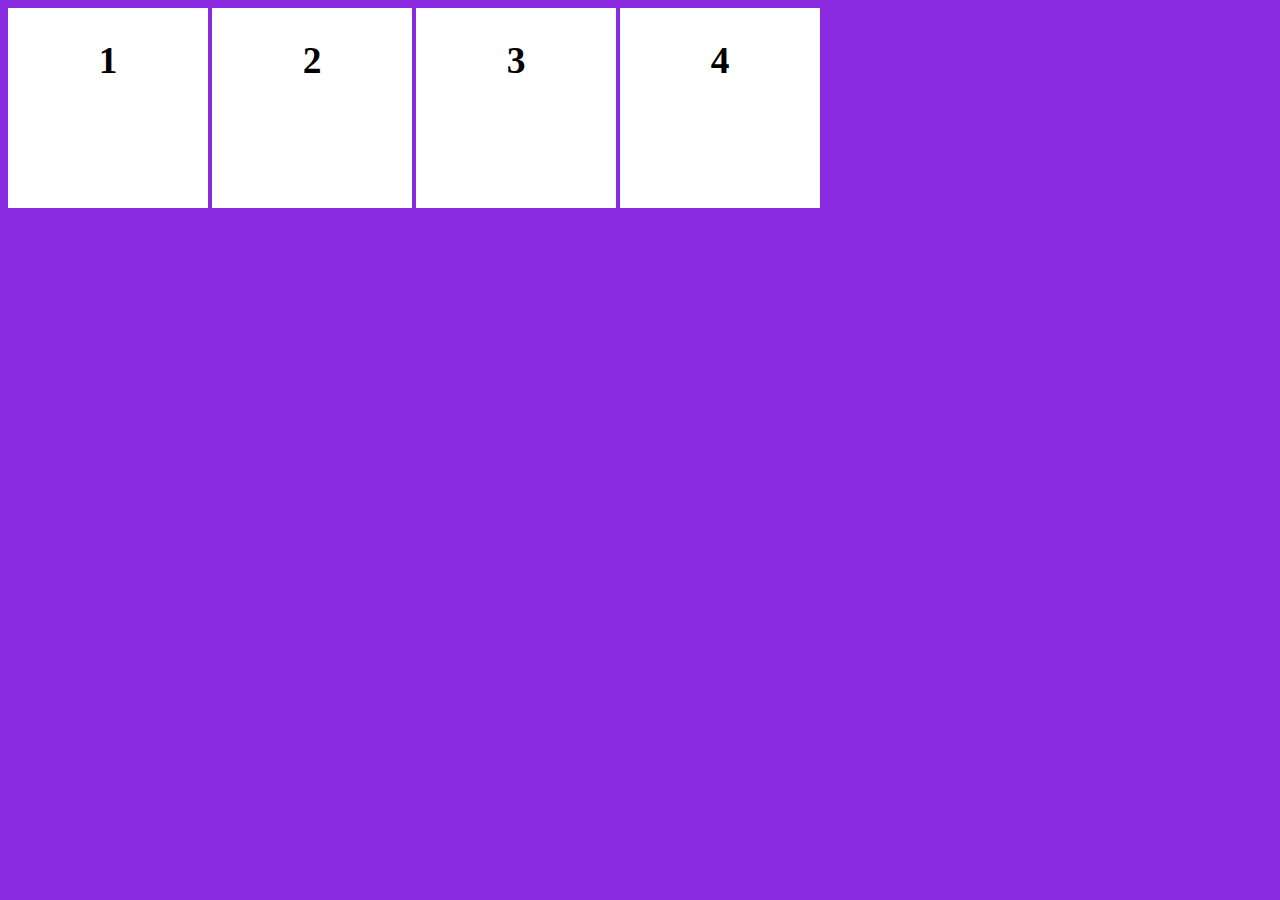
<file: index.html>
<!DOCTYPE html>
<html lang="en">

<head>
    <meta charset="UTF-8">
    <meta name="viewport" content="width=device-width, initial-scale=1.0">
    <title>Document</title>
    <style>
        body {
            background-color: blueviolet;
        }

        .felx-box {
            width: 200px;
            height: 200px;
            font-size: 25px;
            text-align: center;
            background-color: #ffffff;
            display: inline-block;

        }
    </style>
</head>

<body>

    <div class="felx-box">
        <h2>1</h2>
    </div>
    <div class="felx-box">
        <h2>2</h2>
    </div>
    <div class="felx-box">
        <h2>3</h2>
    </div>
    <div class="felx-box">
        <h2>4</h2>
    </div>


</body>

</html>
</file>
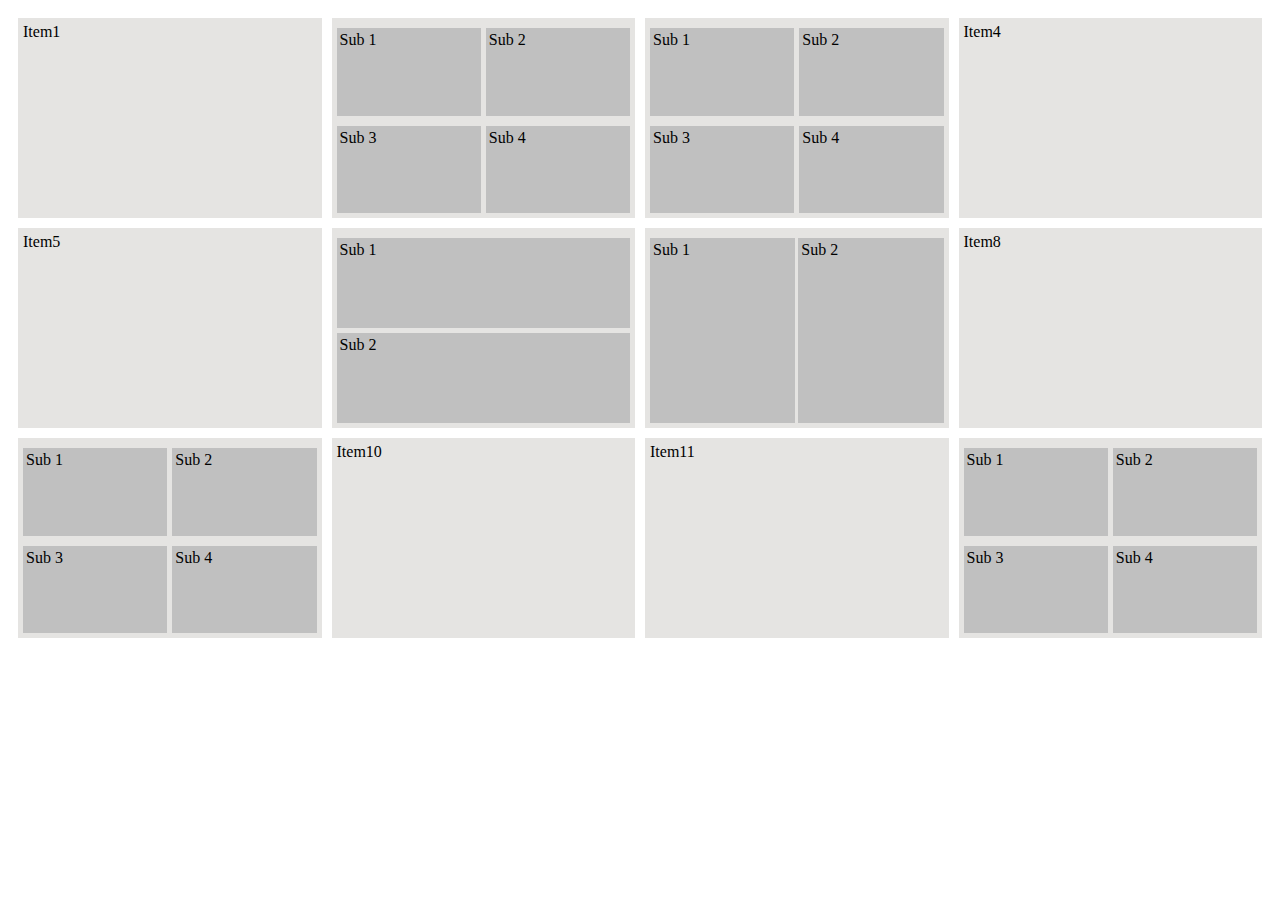
<file: 5-11.html>
<!DOCTYPE html>
<html lang="en">

<head>
    <meta charset="UTF-8">
    <meta name="viewport" content="width=device-width, initial-scale=1.0">
    <title>Flex & Grid</title>
    <style>
        .container {
            display: grid;
            grid-template-columns: repeat(4, 1fr);
            grid-template-rows: repeat(3, 200px);
            gap: 10px;
            padding: 10px;
        }

        .item {
            background-color: #E5E4E2;
            padding: 5px;
        }

        .item-sub {
            display: grid;
            grid-template-columns: repeat(2, 1fr);
            grid-template-rows: repeat(2, 1fr);
            gap: 5px;
        }

        .sub {
            background-color: #C0C0C0;
            padding: 3px;
            margin-top: 5px;
        }

        .item-horizontal {
            display: grid;
            grid-template-rows: repeat(2, 1fr);
            padding: 5px;
        }

        .item-vertical {
            display: grid;
            grid-template-columns: repeat(2, 1fr);
            padding: 5px;
            gap: 3px;
        }
    </style>
</head>

<body>
    <div class="container">
        <div class="item">Item1</div>
        <div class=" item item-sub">
            <div class="sub">Sub 1</div>
            <div class="sub">Sub 2</div>
            <div class="sub">Sub 3</div>
            <div class="sub">Sub 4</div>
        </div>

        <div class="item item-sub">
            <div class="sub">Sub 1</div>
            <div class="sub">Sub 2</div>
            <div class="sub">Sub 3</div>
            <div class="sub">Sub 4</div>
        </div>

        <div class="item">Item4</div>
        <div class="item">Item5</div>
        <div class="item item-horizontal">
            <div class="sub">Sub 1</div>
            <div class="sub">Sub 2</div>
        </div>

        <div class=" item item-vertical">
            <div class="sub">Sub 1</div>
            <div class="sub">Sub 2</div>
        </div>

        <civ class="item">Item8</civ>
        <div class="item item-sub">
            <div class="sub">Sub 1</div>
            <div class="sub">Sub 2</div>
            <div class="sub">Sub 3</div>
            <div class="sub">Sub 4</div>
        </div>

        <div class="item">Item10</div>
        <div class="item">Item11</div>

        <div class="item item-sub">
            <div class="sub">Sub 1</div>
            <div class="sub">Sub 2</div>
            <div class="sub">Sub 3</div>
            <div class="sub">Sub 4</div>
        </div>
    </div>
</body>

</html>
</file>
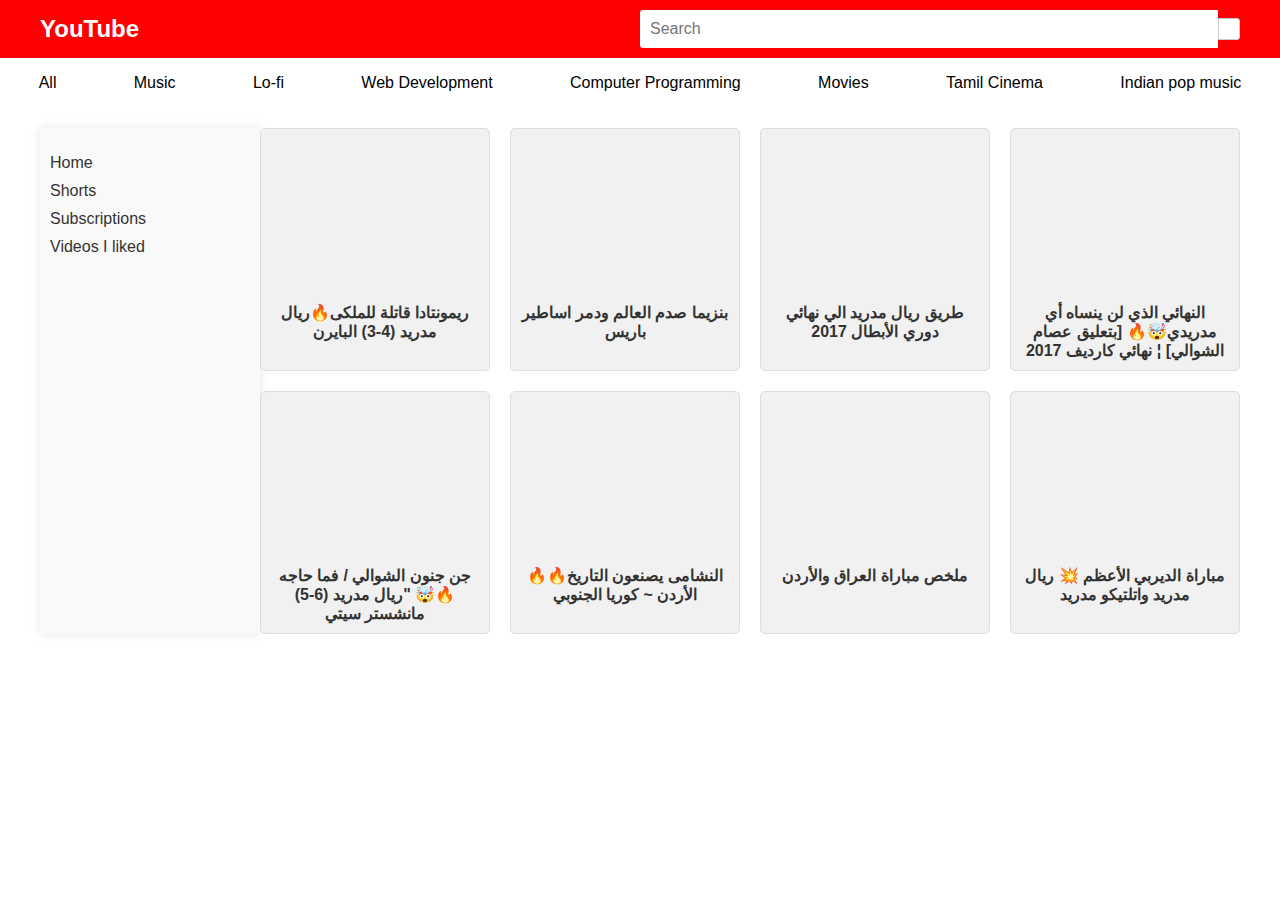
<file: 5-12.html>
<!DOCTYPE html>
<html lang="en">

<head>
    <meta charset="UTF-8">
    <meta name="viewport" content="width=device-width, initial-scale=1.0">
    <title>Simple YouTube Page</title>
    <link rel="stylesheet" href="5-12.css">
</head>

<body>
    <header class="header">
        <div class="header-content">
            <div class="logo">YouTube</div>
            <div class="search-container">
                <input type="text" class="search-input" placeholder="Search">
                <button class="search-button">
                </button>
            </div>
        </div>
    </header>
    <div class="header-content-2">
        <p>All</p>
        <p>Music</p>
        <p>Lo-fi</p>
        <p>Web Development</p>
        <p>Computer Programming</p>
        <p>Movies</p>
        <p>Tamil Cinema</p>
        <p>Indian pop music</p>
    </div>

    <main class="main-content">

        <aside class="sidebar">
            <ul>
                <li><a href="#">Home</a></li>
                <li><a href="#">Shorts</a></li>
                <li><a href="#">Subscriptions</a></li>
                <li><a href="#">Videos I liked</a></li>

            </ul>
        </aside>


        <div class="video-gallery">
            <div class="video-item">
                <iframe src="https://www.youtube.com/embed/IwjSH2yxZzU" frameborder="0"
                    allow="accelerometer; autoplay; clipboard-write; encrypted-media; gyroscope; picture-in-picture"
                    allowfullscreen></iframe>
                <h3 class="video-title">
                    ريمونتادا قاتلة للملكى🔥ريال مدريد (4-3) البايرن</h3>
            </div>
            <div class="video-item">
                <iframe src="https://www.youtube.com/embed/nukqhR3UDXA" frameborder="0"
                    allow="accelerometer; autoplay; clipboard-write; encrypted-media; gyroscope; picture-in-picture"
                    allowfullscreen></iframe>
                <h3 class="video-title">بنزيما صدم العالم ودمر اساطير باريس </h3>
            </div>
            <div class="video-item">
                <iframe src="https://www.youtube.com/embed/g4K-czGApgM" frameborder="0"
                    allow="accelerometer; autoplay; clipboard-write; encrypted-media; gyroscope; picture-in-picture"
                    allowfullscreen></iframe>
                <h3 class="video-title">طريق ريال مدريد الي نهائي دوري الأبطال 2017 </h3>
            </div>
            <div class="video-item">
                <iframe src="https://www.youtube.com/embed/8euCNoo-bxU" frameborder="0"
                    allow="accelerometer; autoplay; clipboard-write; encrypted-media; gyroscope; picture-in-picture"
                    allowfullscreen></iframe>
                <h3 class="video-title">
                    النهائي الذي لن ينساه أي مدريدي🤯🔥 [بتعليق عصام الشوالي] ¦ نهائي كارديف 2017</h3>
            </div>
            <div class="video-item">
                <iframe src="https://www.youtube.com/embed/lReL5FRFaIc" frameborder="0"
                    allow="accelerometer; autoplay; clipboard-write; encrypted-media; gyroscope; picture-in-picture"
                    allowfullscreen></iframe>
                <h3 class="video-title">جن جنون الشوالي / فما حاجه🔥🤯 "ريال مدريد (6-5) مانشستر سيتي</h3>
            </div>
            <div class="video-item">
                <iframe src="https://www.youtube.com/embed/OcQNMpL-KSY" frameborder="0"
                    allow="accelerometer; autoplay; clipboard-write; encrypted-media; gyroscope; picture-in-picture"
                    allowfullscreen></iframe>
                <h3 class="video-title">النشامى يصنعون التاريخ🔥🔥الأردن ~ كوريا الجنوبي</h3>
            </div>
            <div class="video-item">
                <iframe src="https://www.youtube.com/embed/xBgH4U0q7D0" frameborder="0"
                    allow="accelerometer; autoplay; clipboard-write; encrypted-media; gyroscope; picture-in-picture"
                    allowfullscreen></iframe>
                <h3 class="video-title">ملخص مباراة العراق والأردن </h3>
            </div>
            <div class="video-item">
                <iframe src="https://www.youtube.com/embed/pjF81xeRHvw" frameborder="0"
                    allow="accelerometer; autoplay; clipboard-write; encrypted-media; gyroscope; picture-in-picture"
                    allowfullscreen></iframe>
                <h3 class="video-title">مباراة الديربي الأعظم 💥 ريال مدريد واتلتيكو مدريد</h3>
            </div>

        </div>
    </main>
    <footer>

    </footer>
</body>

</html>
</file>
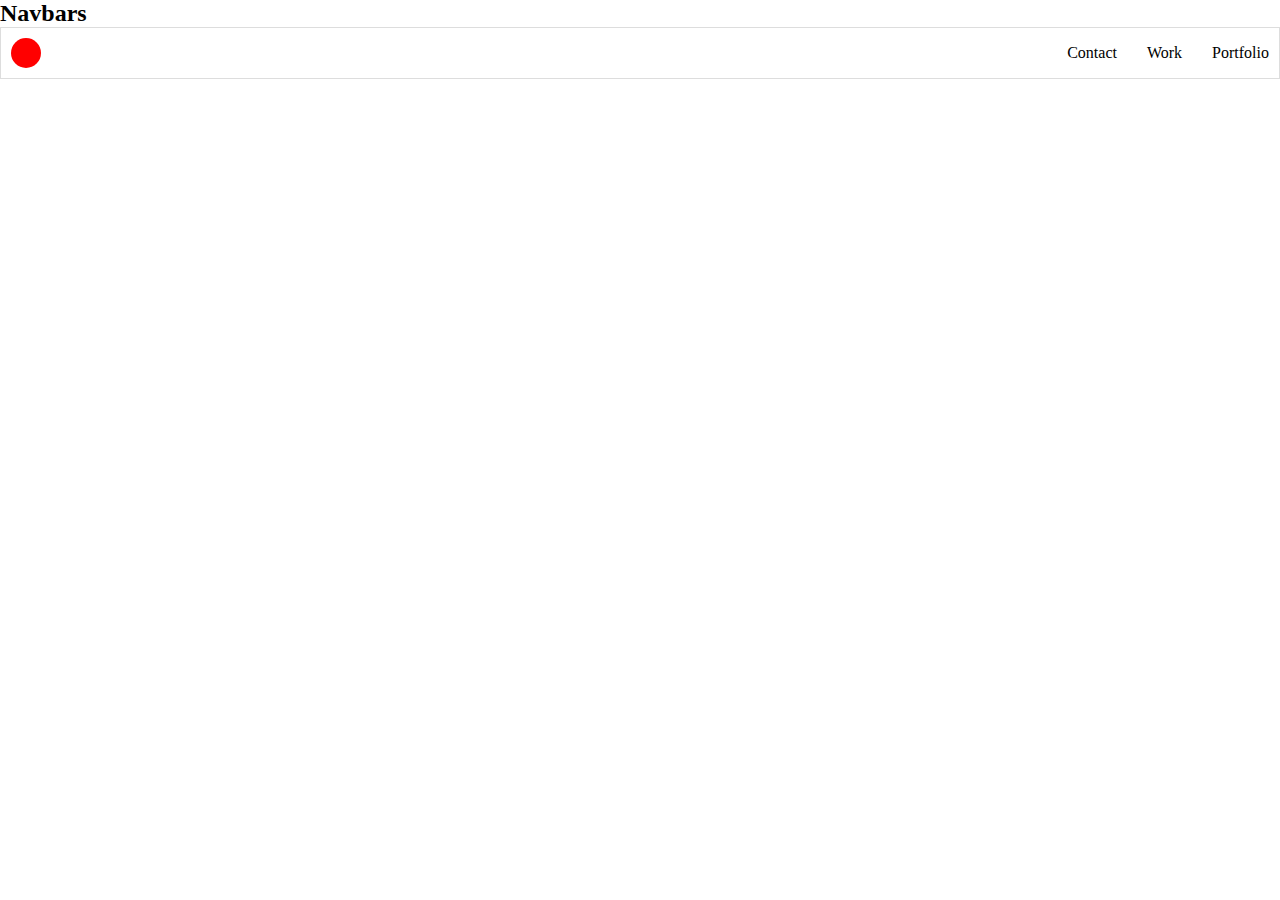
<file: 5-2.html>
<!DOCTYPE html>
<html lang="en">

<head>
    <meta charset="UTF-8">
    <meta name="viewport" content="width=device-width, initial-scale=1.0">
    <title>Document</title>
    <style>
        * {
            margin: 0;
            padding: 0;
        }


        .nav {
            display: flex;
            justify-content: space-between;
            align-items: center;
            padding: 10px;
            border: 1px solid #ddd;
            background-color: #fff;
        }

        .red {
            width: 30px;
            height: 30px;
            background-color: red;
            border-radius: 50%;
        }

        .nav-link {
            list-style: none;
            display: flex;
            gap: 30px;
        }

        .nav-link li {
            display: inline-block;
        }
    </style>
</head>

<body>
    <h2>Navbars</h2>
    <nav class="nav">
        <div class="red"></div>
        <ul class="nav-link">
            <li>Contact</li>
            <li>Work</li>
            <li>Portfolio</li>
        </ul>
    </nav>
</body>

</html>
</file>
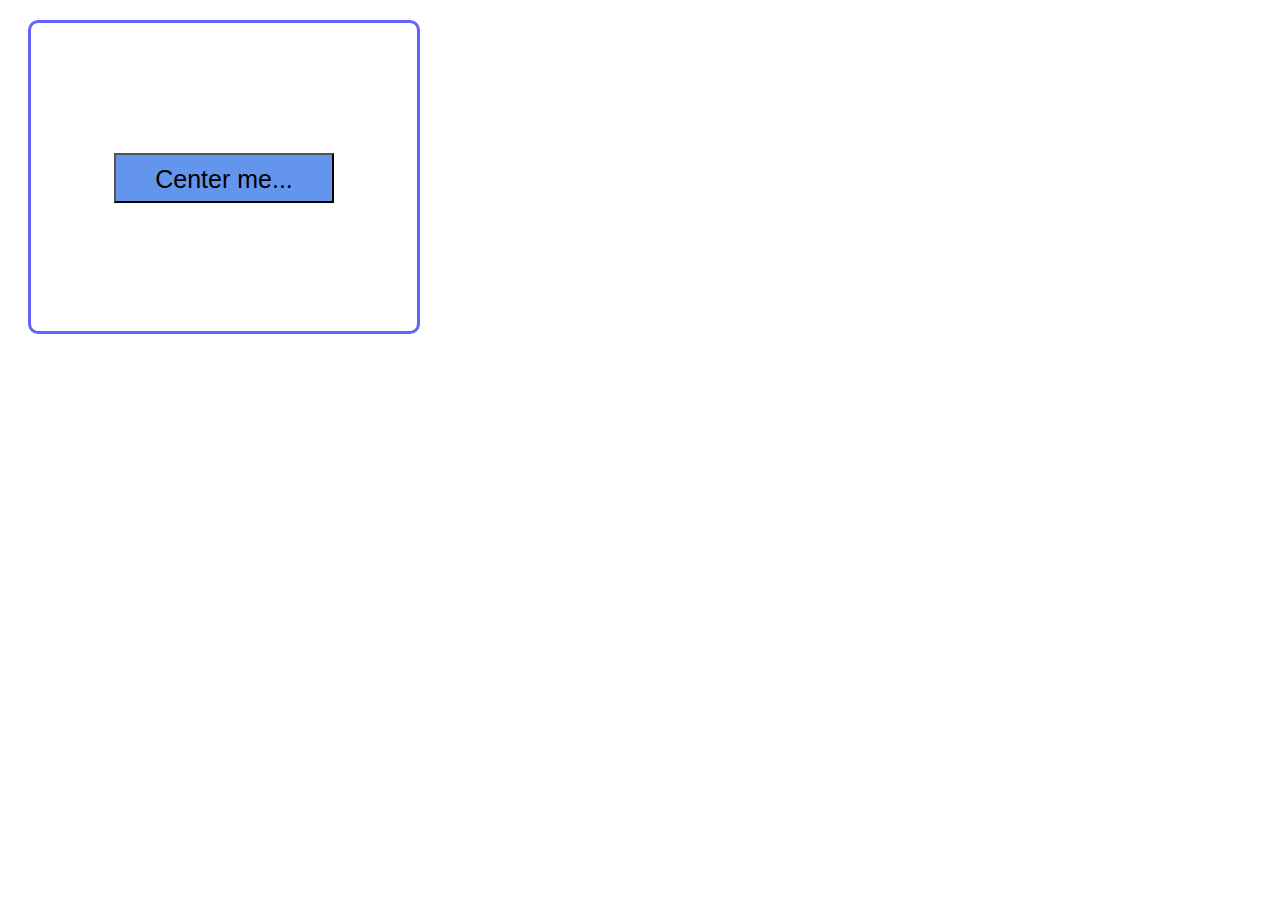
<file: 5-3.html>
<!DOCTYPE html>
<html lang="en">

<head>
    <meta charset="UTF-8">
    <meta name="viewport" content="width=device-width, initial-scale=1.0">
    <title>Document</title>
    <style>
        div {
            margin: 20px;
            padding: 18px;
            border: solid #6464fc;
            border-radius: 10px;
            width: 350px;
            height: 160px;
            display: flex;
            justify-content: center;
            padding-top: 130px;


        }

        button {
            background-color: #6495ed;
            padding: 10px;
            height: 50px;
            width: 220px;
            font-size: 25px;

        }
    </style>
</head>

<body>
    <div>
        <button>Center me...</button>
    </div>
</body>

</html>
</file>
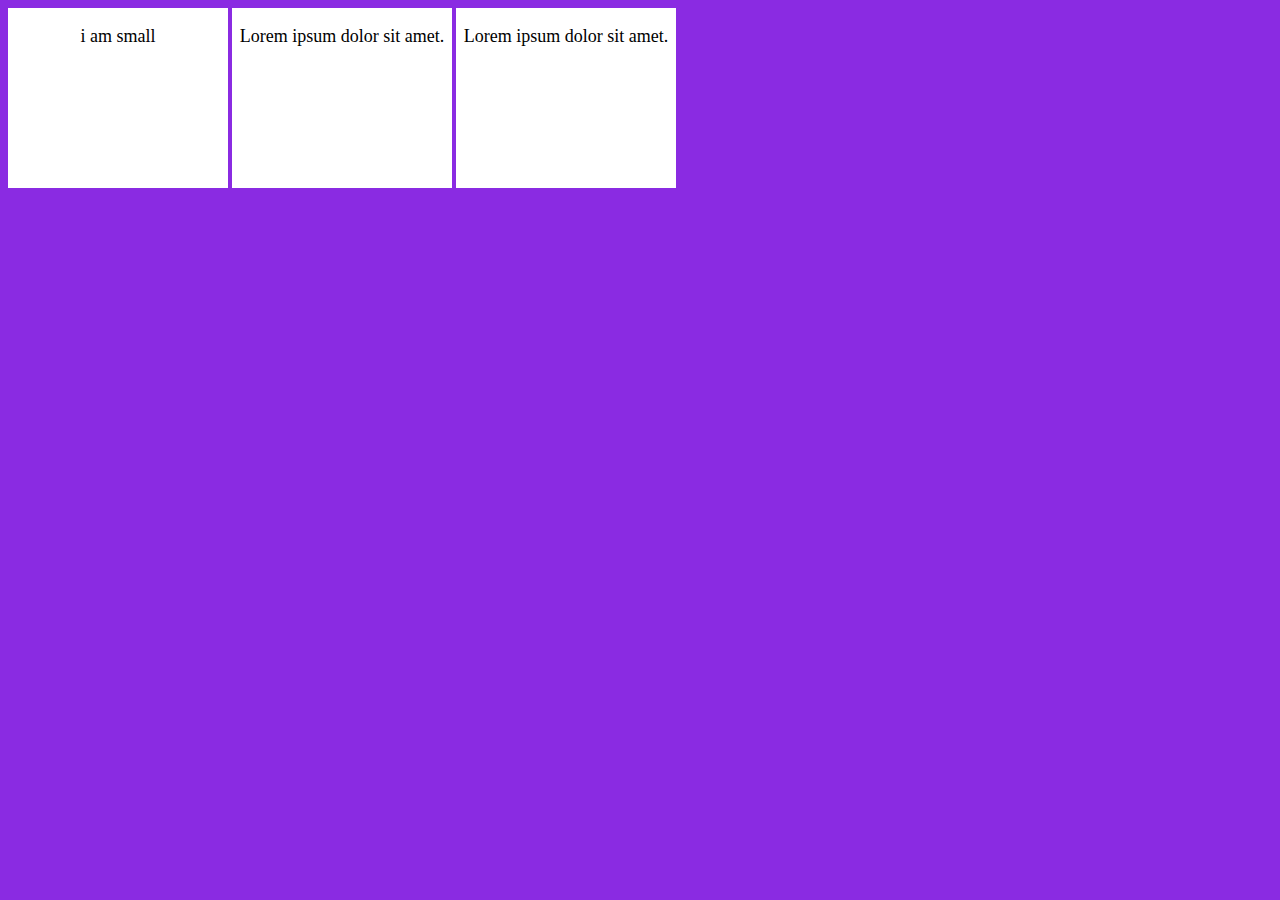
<file: 5-4.html>
<!DOCTYPE html>
<html lang="en">

<head>
    <meta charset="UTF-8">
    <meta name="viewport" content="width=device-width, initial-scale=1.0">
    <title>Document</title>
    <style>
        body {
            background-color: blueviolet;
        }

        .felx-box {
            width: 220px;
            height: 180px;
            text-align: center;
            background-color: #ffffff;
            display: inline-block;
            font-size: 18px;
        }

    </style>
</head>

<body>

    <div class="felx-box">
        <p>i am small

        </p>
    </div>
    <div class="felx-box">

        <p>Lorem ipsum dolor sit amet.</p>
    </div>
    <div class="felx-box">
        <p>
            Lorem ipsum dolor sit amet.
        </p>
    </div>



</body>

</html>
</file>
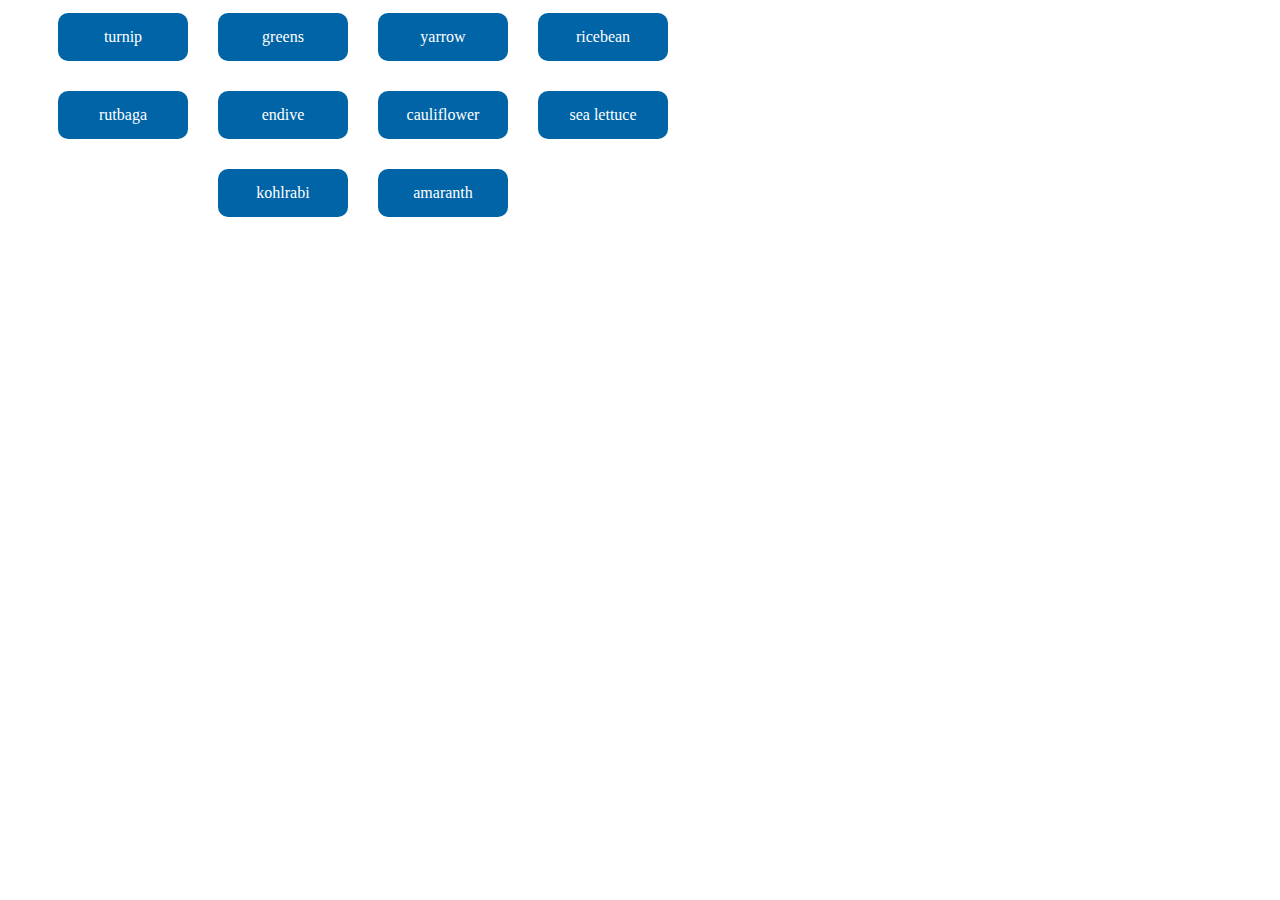
<file: 5-5.html>
<!DOCTYPE html>
<html lang="en">

<head>
    <meta charset="UTF-8">
    <meta name="viewport" content="width=device-width, initial-scale=1.0">
    <title>Document</title>
    <style>
        .div1 {

            border: solid 5px white;
            width: 700px;
            display: flex;
            flex-wrap: wrap;
            justify-content: space-evenly;
            justify-content: center;
            gap: 30px;
        }

        .div2 {
            background-color: #0064a6;
            color: white;
            padding: 15px;
            border-radius: 10px;
            text-align: center;
            font-size: 16px;
            width: 100px;
        }
    </style>
</head>

<body>
    <div class="div1">
        <div class="div2"> turnip</div>
        <div class="div2">greens</div>
        <div class="div2">yarrow</div>
        <div class="div2">ricebean</div>
        <div class="div2">rutbaga</div>
        <div class="div2">endive</div>
        <div class="div2">cauliflower</div>
        <div class="div2">sea lettuce</div>
        <div class="div2">kohlrabi</div>
        <div class="div2">amaranth</div>






    </div>
</body>

</html>
</file>
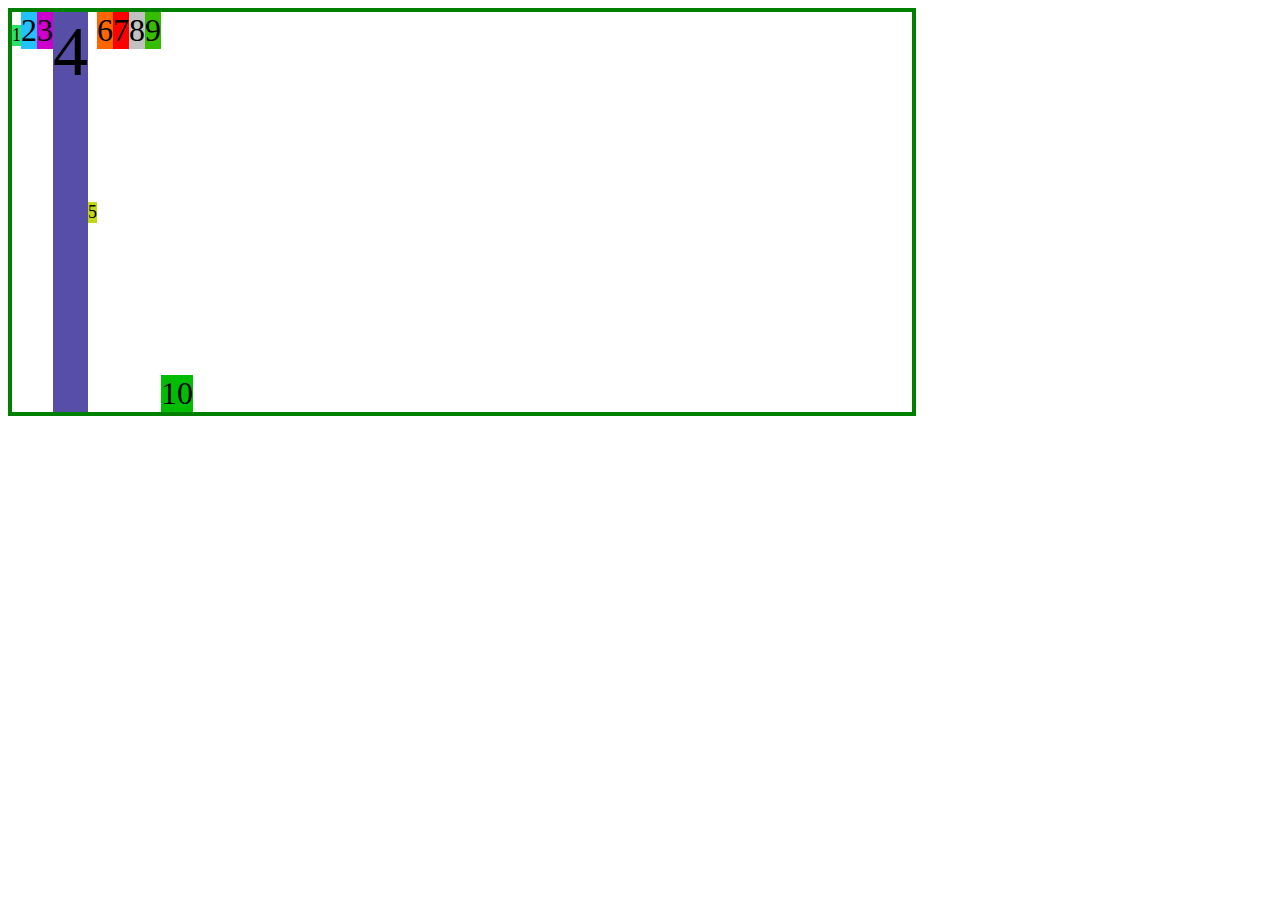
<file: 5-6.html>
<!DOCTYPE html>
<html lang="en">

<head>
    <meta charset="UTF-8">
    <meta name="viewport" content="width=device-width, initial-scale=1.0">
    <title>Document</title>
    <style>
        .d-1 {

            display: flex;
            border: 4px solid green;
            width: 900px;
            height: 400px;

        }
    </style>
</head>

<body>
    <div class="d-1 ">
        <div style="background-color: #2be268;font-size:large;align-self:first baseline;">1</div>
        <div style="background-color: #22c1ff;font-size: xx-large;align-self: baseline">2</div>
        <div style="background-color: #cd00cd;font-size: xx-large;align-self: baseline">3</div>
        <div style="background-color: #574ea7;font-size: 70px;">4</div>
        <div style="background-color: #c1d717;font-size: large;align-self:center">5</div>
        <div style="background-color: #ff6600;font-size:xx-large;align-self:baseline;">6</div>
        <div style="background-color: #ff0000;font-size: xx-large;align-self: baseline">7</div>
        <div style="background-color: #c1c1c1;font-size: xx-large;align-self: baseline">8</div>
        <div style="background-color: #36bd00;font-size: xx-large;align-self: baseline">9</div>
        <div style="background-color: #00bc03;font-size: xx-large;align-self: last baseline;">10</div>
    </div>

</body>

</html>
</file>
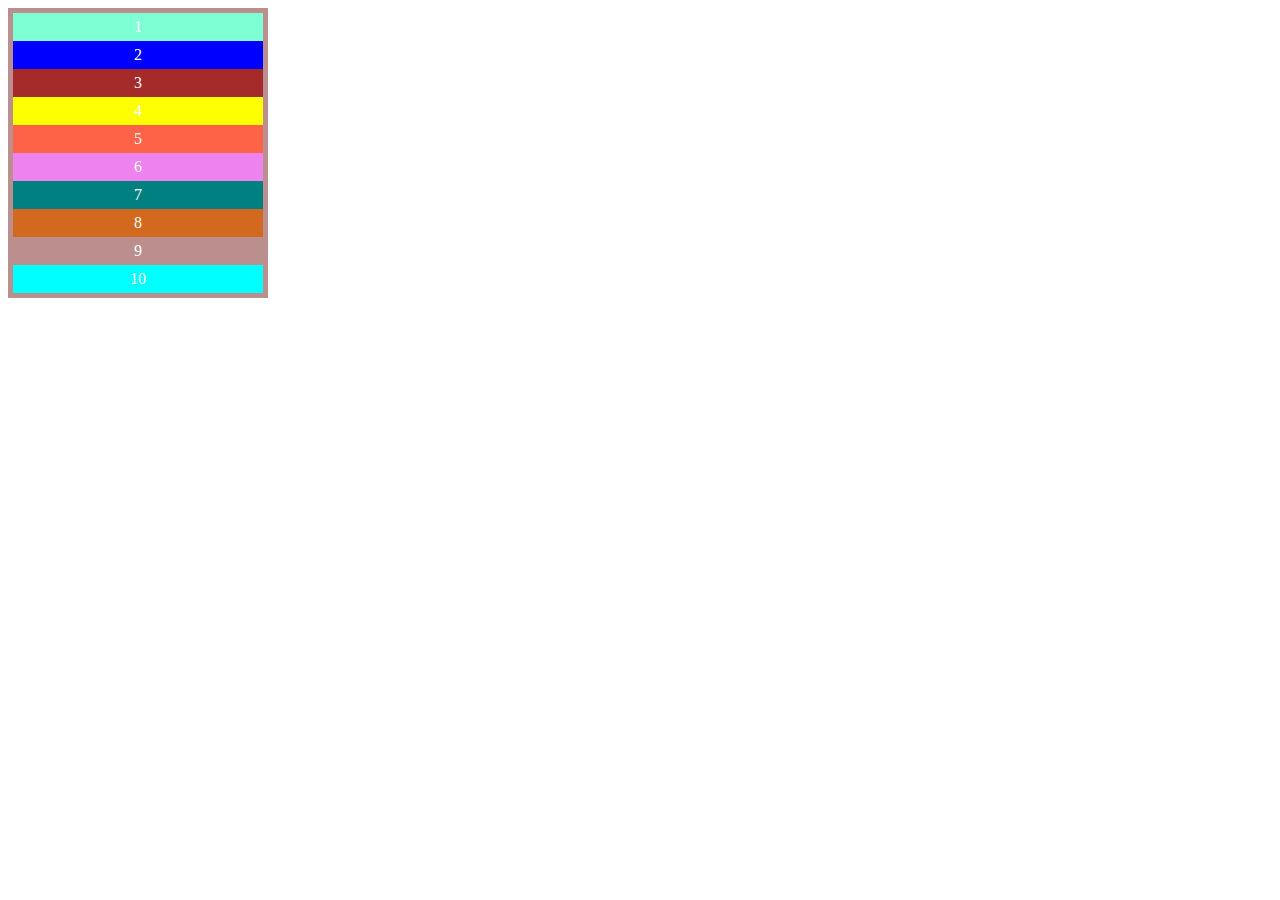
<file: 5-7.html>
<!DOCTYPE html>
<html lang="en">

<head>
    <meta charset="UTF-8">
    <meta name="viewport" content="width=device-width, initial-scale=1.0">
    <title>Document</title>
    <style>
        div {
            border: solid 5px rosybrown;
            color: white;
            text-align: center;
            flex-direction: column;
            width: 250px;


        }

        .p-1 {
            background-color: aquamarine;
            margin: 0px;
            padding: 5px;
        }

        .p-2 {
            background-color: blue;
            margin: 0px;
            padding: 5px;
        }


        .p-3 {
            background-color: brown;
            margin: 0px;
            padding: 5px;
        }

        .p-4 {
            background-color: yellow;
            margin: 0px;
            padding: 5px;
        }

        .p-5 {
            background-color: tomato;
            margin: 0px;
            padding: 5px;
        }

        .p-6 {
            background-color: violet;
            margin: 0px;
            padding: 5px;
        }

        .p-7 {
            background-color: teal;
            margin: 0px;
            padding: 5px;
        }

        .p-8 {
            background-color: chocolate;
            margin: 0px;
            padding: 5px;
        }

        .p-9 {
            background-color: rosybrown;
            margin: 0px;
            padding: 5px;
        }

        .p-10 {
            background-color: aqua;
            margin: 0px;
            padding: 5px;
        }
    </style>
</head>

<body>
    <div>
        <p class="p-1">1</p>
        <p class="p-2">2</p>
        <p class="p-3">3</p>
        <p class="p-4">4</p>
        <p class="p-5">5</p>
        <p class="p-6">6</p>
        <p class="p-7">7</p>
        <p class="p-8">8</p>
        <p class="p-9">9</p>
        <p class="p-10">10</p>

    </div>
</body>

</html>
</file>
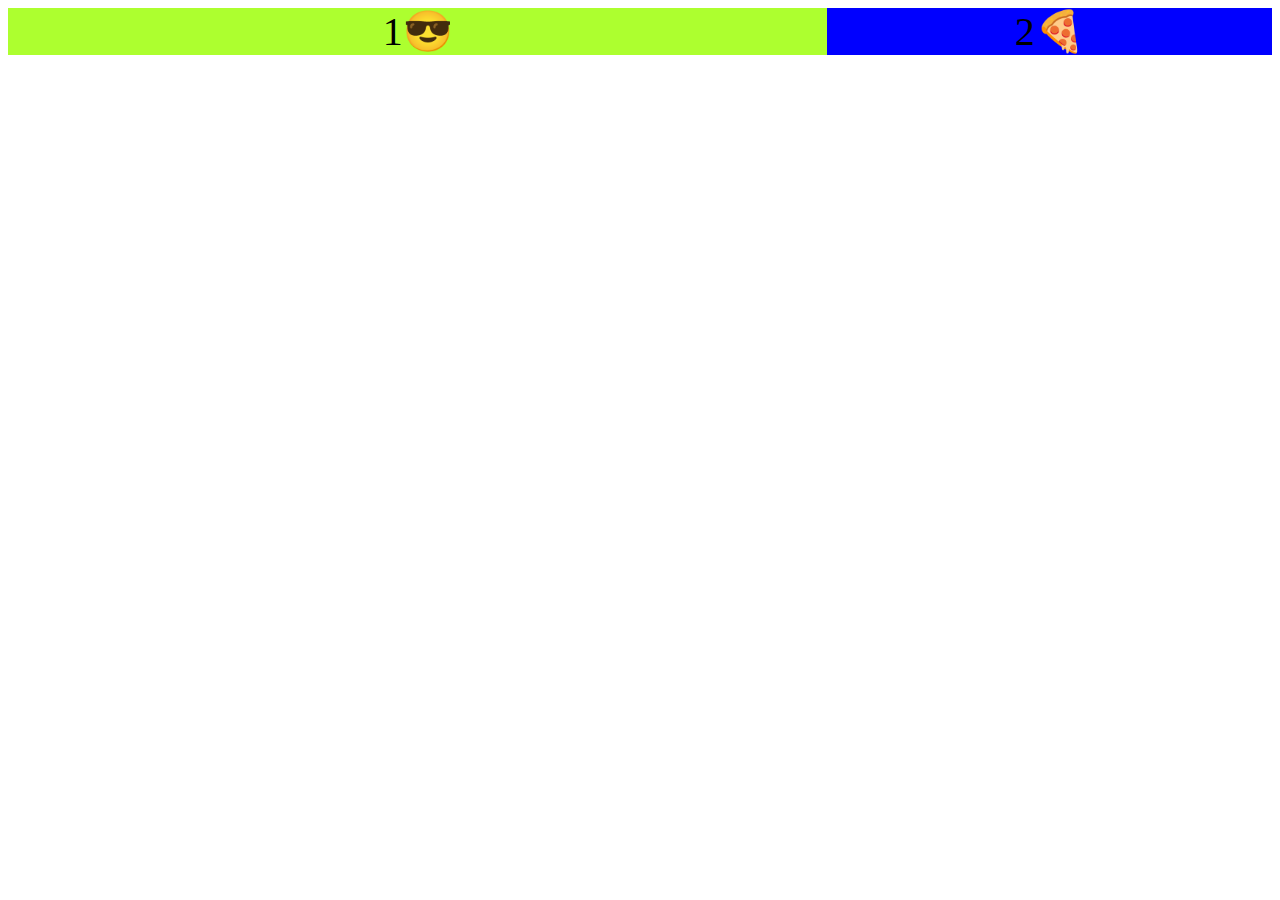
<file: 5-8.html>
<!DOCTYPE html>
<html lang="en">

<head>
    <meta charset="UTF-8">
    <meta name="viewport" content="width=device-width, initial-scale=1.0">
    <title>Document</title>
    <style>
        .d-1 {
            display: flex;

        }

        .d-2 {
            background-color: greenyellow;
            font-size: 40px;
            text-align: center;
            flex-grow: 2;


        }

        .d-3 {
            background-color: blue;
            font-size: 40px;
            text-align: center;
            flex-grow: 1;


        }
    </style>
</head>

<body>
    <div class="d-1">
        <div class="d-2"> <span>1😎</span>
        </div>

        <div class="d-3">
            <span>2🍕</span>
        </div>
    </div>
</body>

</html>
</file>
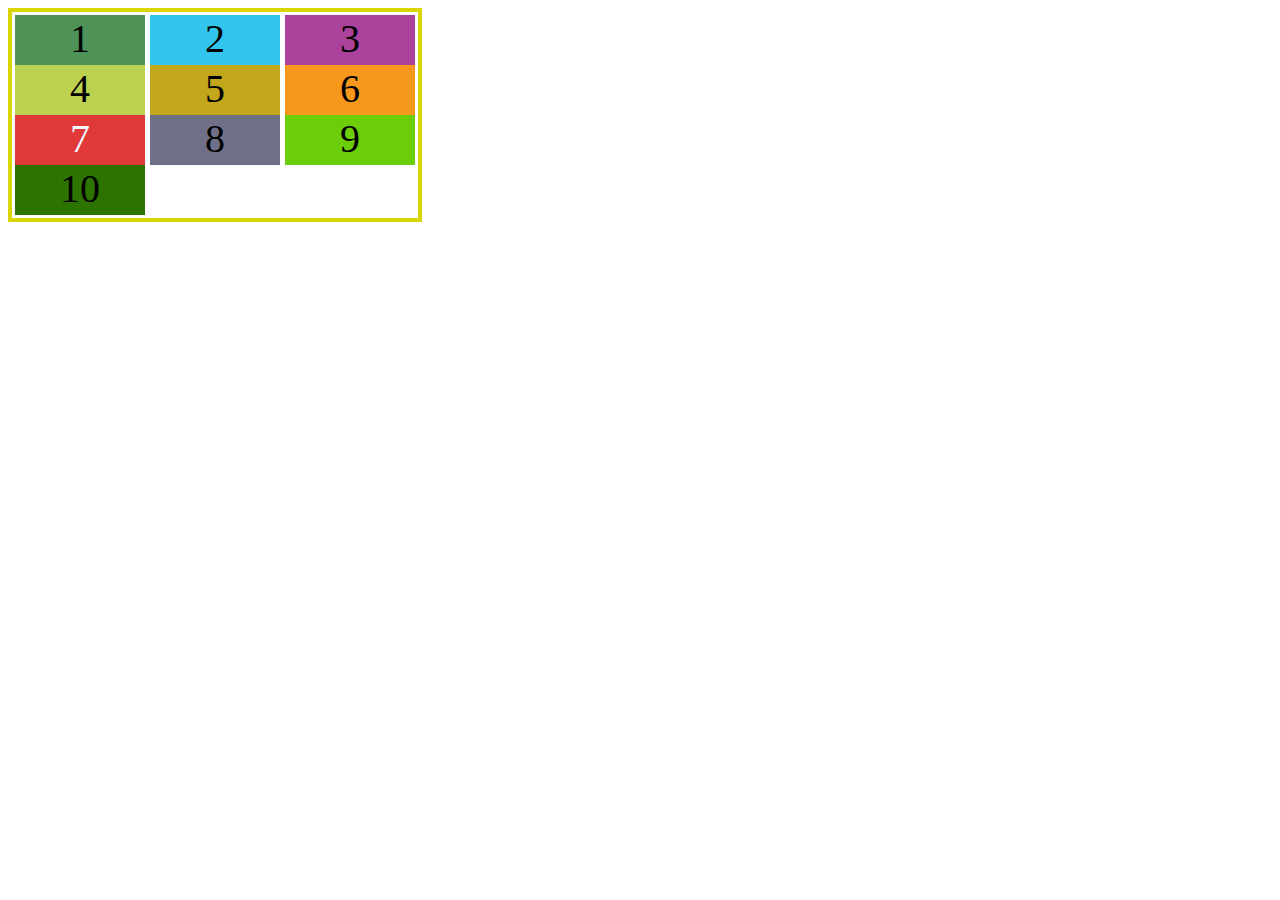
<file: 5-9.html>
<!DOCTYPE html>
<html lang="en">

<head>
    <meta charset="UTF-8">
    <meta name="viewport" content="width=device-width, initial-scale=1.0">
    <title>Document</title>
    <style>
        #container {
            flex-wrap: wrap;
            display: flex;
            width: 400px;
            border: solid 4px #d9d607;
            padding: 3px;
            justify-content: space-between;
            align-content: baseline;
        }

        .d-1 {
            background-color: #4f9359;
            font-size: 40px;
            text-align: center;
            width: 130px;
            height: 50px;

        }

        .d-2 {
            background-color: #32c5ed;
            font-size: 40px;
            text-align: center;
            width: 130px;
            height: 50px;
        }

        .d-3 {
            background-color: #ab429b;
            font-size: 40px;
            text-align: center;
            width: 130px;
            height: 50px;
        }

        .d-4 {
            background-color: #bdd150;
            font-size: 40px;
            text-align: center;
            width: 130px;
            height: 50px;
        }

        .d-5 {
            background-color: #c2a61b;
            font-size: 40px;
            text-align: center;
            width: 130px;
            height: 50px;
        }

        .d-6 {
            background-color: #f7981c;
            font-size: 40px;
            text-align: center;
            width: 130px;
            height: 50px;
        }

        .d-7 {
            background-color: #e13838;
            font-size: 40px;
            text-align: center;
            color: aliceblue;
            width: 130px;
            height: 50px;
        }

        .d-8 {
            background-color: #6f6f87;
            font-size: 40px;
            text-align: center;
            width: 130px;
            height: 50px;
        }

        .d-9 {
            background-color: #6cce0b;
            font-size: 40px;
            text-align: center;
            width: 130px;
            height: 50px;
        }

        .d-10 {
            background-color: #2c7300;
            font-size: 40px;
            text-align: center;
            width: 130px;
            height: 50px;
        }
    </style>
</head>

<body>
    <div id="container">


        <div class="d-1">1</div>
        <div class="d-2">2</div>
        <div class="d-3">3</div>
        <div class="d-4">4</div>
        <div class="d-5">5</div>
        <div class="d-6">6</div>
        <div class="d-7">7</div>
        <div class="d-8">8</div>
        <div class="d-9">9</div>
        <div class="d-10">10</div>

    </div>
</body>

</html>
</file>
<file: 5-12.css>
body {
    margin: 0;
    padding: 0;
    box-sizing: border-box;
    font-family: Arial, sans-serif;
}

.header-content-2 {
    display: flex;
    justify-content: space-around;
}

.header {
    background-color: #ff0000;
    padding: 10px;
    color: white;
}

.header-content {
    display: flex;
    align-items: center;
    max-width: 1200px;
    margin: 0 auto;
    justify-content: space-between;
}

.logo {
    font-size: 24px;
    font-weight: bold;
}

.search-container {
    display: flex;
    align-items: center;
    width: 100%;
    max-width: 600px;
}

.search-input {
    flex: 1;
    padding: 10px;
    font-size: 16px;
    border: none;
    border-radius: 3px 0 0 3px;
}

.search-button {
    background-color: #ffffff;
    border: 1px solid #ccc;
    padding: 10px;
    border-radius: 0 3px 3px 0;
    cursor: pointer;
}

.search-button:hover {
    background-color: #f0f0f0;
}


.main-content {
    display: flex;
    max-width: 1200px;
    margin: 20px auto;
}


.sidebar {
    width: 200px;
    background-color: #f9f9f9;
    padding: 10px;
    box-shadow: 0 0 10px rgba(0, 0, 0, 0.1);
}

.sidebar ul {
    list-style-type: none;
    padding: 0;
}

.sidebar ul li {
    margin: 10px 0;
}

.sidebar ul li a {
    text-decoration: none;
    color: #333;
    font-size: 16px;
}

.sidebar ul li a:hover {
    color: #ff0000;
}


.video-gallery {
    flex: 1;
    display: grid;
    grid-template-columns: repeat(auto-fill, minmax(200px, 1fr));
    gap: 20px;
}

.video-item {
    background-color: #f1f1f1;
    border: 1px solid #ddd;
    border-radius: 5px;
    overflow: hidden;
    text-align: center;
    padding: 10px;
}

.video-thumbnail {
    width: 100%;
    height: auto;
}

.video-title {
    margin: 10px 0 0;
    font-size: 16px;
    color: #333;
}
</file>
